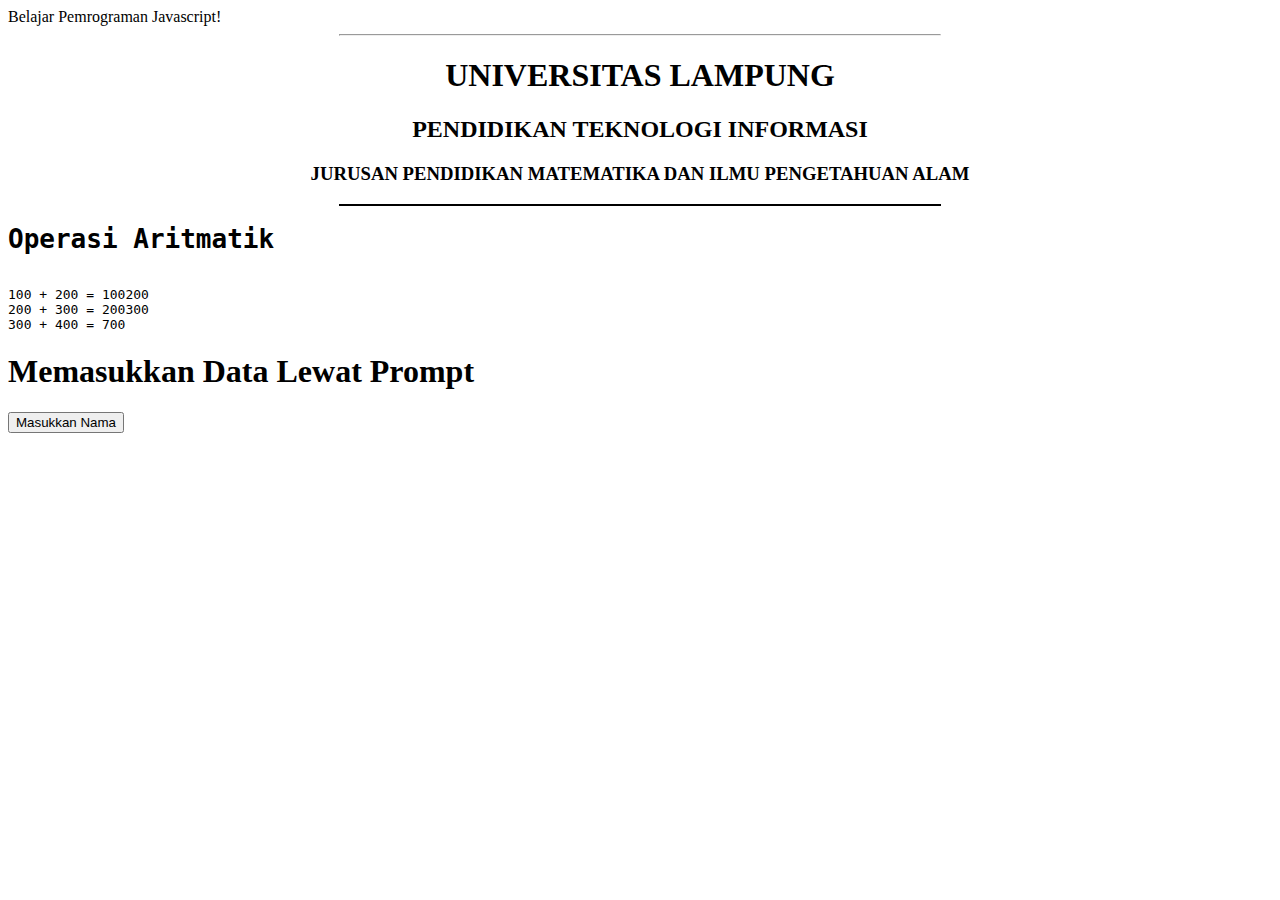
<file: index.html>
<!DOCTYPE html>
<html lang="en">
<head>
    <title>Fajar Triadi</title>
</head>
<body>
    <script language="JavaScript">
        document.write("Belajar Pemrograman Javascript!");
    </script>
    <script language="JavaScript" src="isi.js"></script>
   
<p><script language="JavaScript">
  document.writeln("<pre>");
  document.writeln("<h1>Operasi Aritmatik</h1>");

  let A = "100";
  let B = "200";
  let C = 300;
  let D = 400;

  let E = A + B;
  document.writeln("100 + 200 = " + E);

  E = B + C;
  document.writeln("200 + 300 = " + E);

  E = C + D;
  document.writeln("300 + 400 = " + E);

  document.writeln("</pre>"); 
</script> </p>

  

<p><script language="JavaScript">
    function namaAnda() {
    let nama = prompt("Masukkan Nama Anda");
    if (nama != null) {
        alert("Halo " + nama + "!");
        }
    }
</script>

<form name="NAMAINPUT">
      <h1>Memasukkan Data Lewat Prompt</h1>
      <input type="button" value="Masukkan Nama" onclick="namaAnda()"/>
</form></p>



 <p><script language="JavaScript">
    function jumlah() {
      let bil1 = parseFloat(document.Penghitung.bilangan1.value);
      if (isNaN(bil1)) {
        bil1 = 0.0;
      }
      let bil2 = parseFloat(document.Penghitung.bilangan2.value);
      if (isNaN(bil2)) {
        bil2 = 0.0;
      }
      let hasil = bil1 + bil2;
      console.log("Hasil Penjumlahan = " + hasil);
        } 
<form name="Penghitung">
  <h1>Memasukkan Data via Form</h1>
  <pre>
  Bilangan Pertama : <input type="text" size="11" name="bilangan1"/>
  Bilangan Kedua : <input type="text" size="11" name="bilangan2"/>
  </pre>
  <input type="button" value="Jumlahkan" onclick="jumlah()"/>
</form>  </script> </p>

    
</body>
</html>
</file>
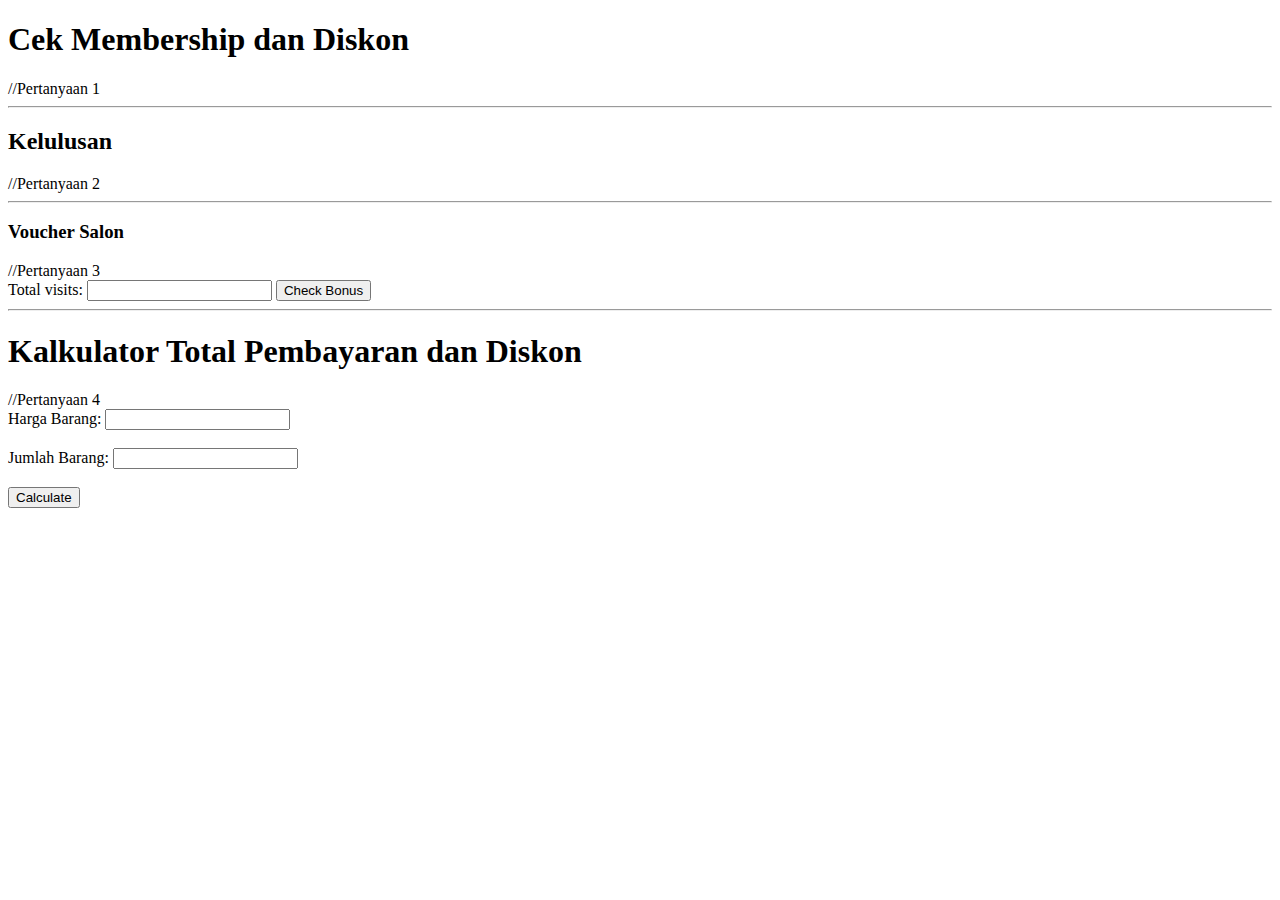
<file: PertanyaanPraktikum6.html>
<!DOCTYPE html>
<html>
<head>
    <title>Cek Membership</title>
</head>
<body>
    <h1>Cek Membership dan Diskon</h1> //Pertanyaan 1
    <script>
        // Fungsi untuk mengecek membership dan memberikan pesan
        function cekMembership(nama, memilikiMembership) {
            if (memilikiMembership) {
                console.log(nama + " mendapatkan diskon 5%");
            } else {
                console.log(nama + " tidak mendapatkan diskon");
            }
        }

        // Panggil fungsi untuk masing-masing orang
        cekMembership("Lena", true);
        cekMembership("Rio", false);
    </script>
<hr>
 

    <h2>Kelulusan</h2> //Pertanyaan 2
     <title>Status Kelulusan Siswa</title>
    <script>
        // Fungsi untuk memeriksa status kelulusan siswa
        function periksaKelulusan() {
            // Masukkan nama siswa
            var namaSiswa = prompt("Masukkan nama siswa (pisahkan dengan 			koma):").split(",");

            // Masukkan nilai siswa
            var nilaiSiswa = [];
            for (var i = 0; i < namaSiswa.length; i++) {
                var nilai = prompt("Masukkan nilai Matematika, Biologi, 				Fisika, dan Kimia untuk " + namaSiswa[i] + " (pisahkan 				dengan koma):").split(",");
                nilaiSiswa.push(nilai.map(Number));
            }

            // Standar kelulusan
            var standarKelulusan = 60;

            // Variabel untuk menyimpan status kelulusan
            var lulus = [];
            var tidakLulus = [];

            // Periksa status kelulusan setiap siswa
            for (var i = 0; i < namaSiswa.length; i++) {
                var nilai = nilaiSiswa[i];
                var lulusSemua = true;

                for (var j = 0; j < nilai.length; j++) {
                    if (nilai[j] < standarKelulusan) {
                        lulusSemua = false;
                        break;
                    }
                }

                if (lulusSemua) {
                    lulus.push(namaSiswa[i]);
                } else {
                    tidakLulus.push(namaSiswa[i]);
                }
            }

            // Tampilkan hasil
            if (lulus.length === namaSiswa.length) {
                alert("Semua Lulus");
            } else if (tidakLulus.length === namaSiswa.length) {
                alert("Semua Tidak Lulus");
            } else {
                var hasil = "Lulus: " + lulus.join(", ") + "\nTidak Lulus: " + 			tidakLulus.join(", ");
                alert(hasil);
            }
        }

        // Jalankan fungsi periksaKelulusan
        periksaKelulusan();
    </script>
<hr>

    <h3>Voucher Salon</h3> //Pertanyaan 3
  <form>
    <label for="totalVisits">Total visits:</label>
    <input type="number" id="totalVisits" name="totalVisits">
    <button type="submit">Check Bonus</button>
  </form>
  <div id="result"></div>

  <script>
    const form = document.querySelector('form');
    form.addEventListener('submit', (e) => {
      e.preventDefault();
      const totalVisits = parseInt(document.querySelector('#totalVisits').value);
      const couponCount = totalVisits;
      let bonusMessage = '';

      if (totalVisits >= 10) {
        bonusMessage = 'You have earned a free visit!';
      } else {
        bonusMessage = 'You need ' + (10 - totalVisits) + ' more visits to earn a free visit.';
      }

      document.querySelector('#result').innerHTML = `
        <p>Total visits: ${totalVisits}</p>
        <p>Coupons: ${couponCount}</p>
        <p>${bonusMessage}</p>
      `;
    });
  </script>
<hr>
    <h1>Kalkulator Total Pembayaran dan Diskon</h1> //Pertanyaan 4
  <form>
    <label for="price">Harga Barang:</label>
    <input type="number" id="price" name="price"><br><br>
    <label for="quantity">Jumlah Barang:</label>
    <input type="number" id="quantity" name="quantity"><br><br>
    <button type="button" onclick="calculateTotal()">Calculate</button>
  </form>
  <div id="result"></div>

  <script>
    function calculateTotal() {
      let price = document.getElementById("price").value;
      let quantity = document.getElementById("quantity").value;
      let totalWithoutDiscount = price * quantity;
      let discount = 0;
      let totalWithDiscount = totalWithoutDiscount;

      if (quantity > 50) {
        discount = totalWithoutDiscount * 0.1;
        totalWithDiscount = totalWithoutDiscount - discount;
      }

      let result = `
        <p>Harga Keseluruhan Tanpa Diskon: Rp ${totalWithoutDiscount}</p>
        <p>Diskon yang Diberikan: Rp ${discount}</p>
        <p>Harga Setelah Diskon: Rp ${totalWithDiscount}</p>
      `;
      document.getElementById("result").innerHTML = result;
    }
  </script>

</body>
</html>
</file>
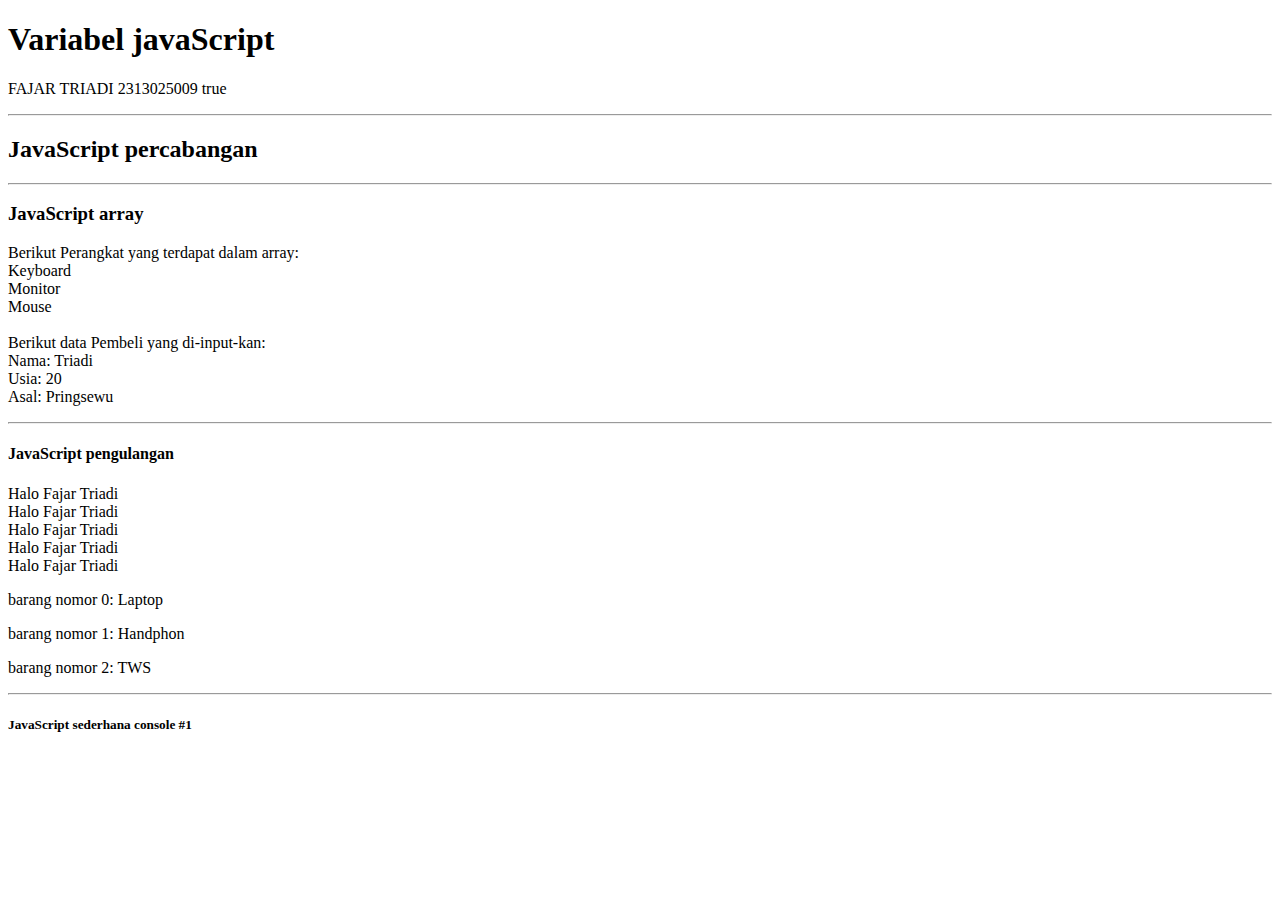
<file: Praktikum6.html>
<!DOCTYPE html>
<html lang="en">
<head>
  <title>Praktikum 6</title>
</head>
<body>

  <h1>Variabel javaScript</h1>
  <p>
    <script language="JavaScript">
      let name= "FAJAR TRIADI";
      document.writeln(name);

      name = 2313025009;
      document.writeln(name);

      name = true;
      document.writeln(name);
    </script>
  </p>
<hr>

  <h2>JavaScript percabangan</h2>
<p>
    <script language="JavaScript">
      alert("Terdapat 3 jenis barang yang tersedia:\n[1]Laptop\n[2]Handphon\n[3]TWS");
      let indeksBarang = prompt("Membutuhkan jenis barang nomor berapa?");

      if (indeksBarang < 1 || indeksBarang > 3) {
        alert("Barang Tidak Tersedia!");
      } else {
        alert("Barang tersedia, mohon ditunggu sebentar...");
      }
    </script>
  </p>
  <hr>

  
  <h3>JavaScript array</h3>
  <p>
    <script language="JavaScript">
      let alatIT = ["Keyboard", "Monitor", "Mouse"];
      document.writeln("Berikut Perangkat yang terdapat dalam array: </br>");
      document.writeln(alatIT[0] + "</br>" + alatIT[1] + "</br>" + alatIT[2] + "</br>");

      const pembeli = {};
      pembeli["nama"] = "Triadi";
      pembeli["usia"] = 20;
      pembeli["asal"] = "Pringsewu";

      document.writeln("</br>");
      document.writeln("Berikut data Pembeli yang di-input-kan: ");
      document.writeln("</br>" + "Nama: " + pembeli["nama"]);
      document.writeln("</br>" + "Usia: " + pembeli["usia"]);
      document.writeln("</br>" + "Asal: " + pembeli["asal"]);
    </script>
  </p>
  <hr>


  <h4>JavaScript pengulangan</h4>
  <p>
    <script language="JavaScript">
      let nama = "Fajar Triadi";
      document.write(("Halo " + nama + "<br>").repeat(5));
    </script>
  </p>

  <p>
    <script language="JavaScript">
      let barang = ["Laptop", "Handphon", "TWS"];
      for (indeks in barang) {
        document.write("<p>barang nomor " + indeks + ": " + barang[indeks] + "</p>");
      }
    </script>
  </p>
  <hr>

  <h5>JavaScript sederhana console #1</h5>
  <p>
    <script language="JavaScript">
      function buah() {
        const buahArr = ["Apel", "Mangga", "Jeruk", "Melon", "Semangka"];
        for (const x of buahArr) {
          console.log(x);
        }
      }

      buah()

      let hewan1 = "Gajah";
      let hewan2 = "Ikan";

      function hewan() {
        let hewan1 = 'Kucing';
        console.log(hewan1);
        console.log(hewan2);
      }

      console.log(hewan1);
      console.log(hewan2);

      hewan();
    </script>
  </p>

</body>
</html>
</file>
